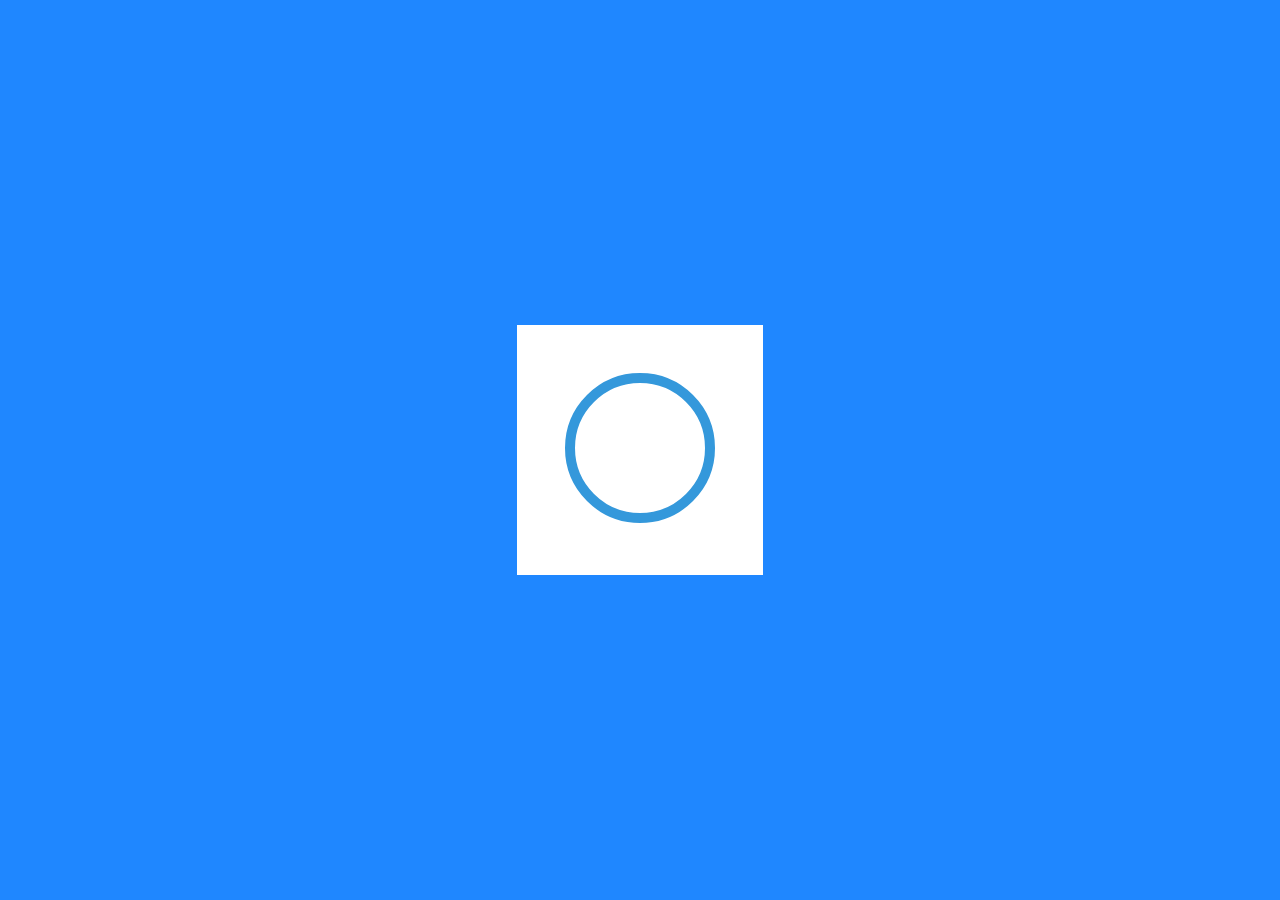
<file: Achat/test.html>
<!DOCTYPE html>
<html lang="en">
<head>
    <meta charset="UTF-8">
    <meta http-equiv="X-UA-Compatible" content="IE=edge">
    <meta name="viewport" content="width=device-width, initial-scale=1.0">
    <title>Document</title>
    <link rel="stylesheet" href="./test.css">
</head>
<body>
    <div class="box">

        <svg>
               <circle cx="70px" cy="70px" r="70px"></circle>
        </svg>
        
        </div>
</body>
</html>
</file>
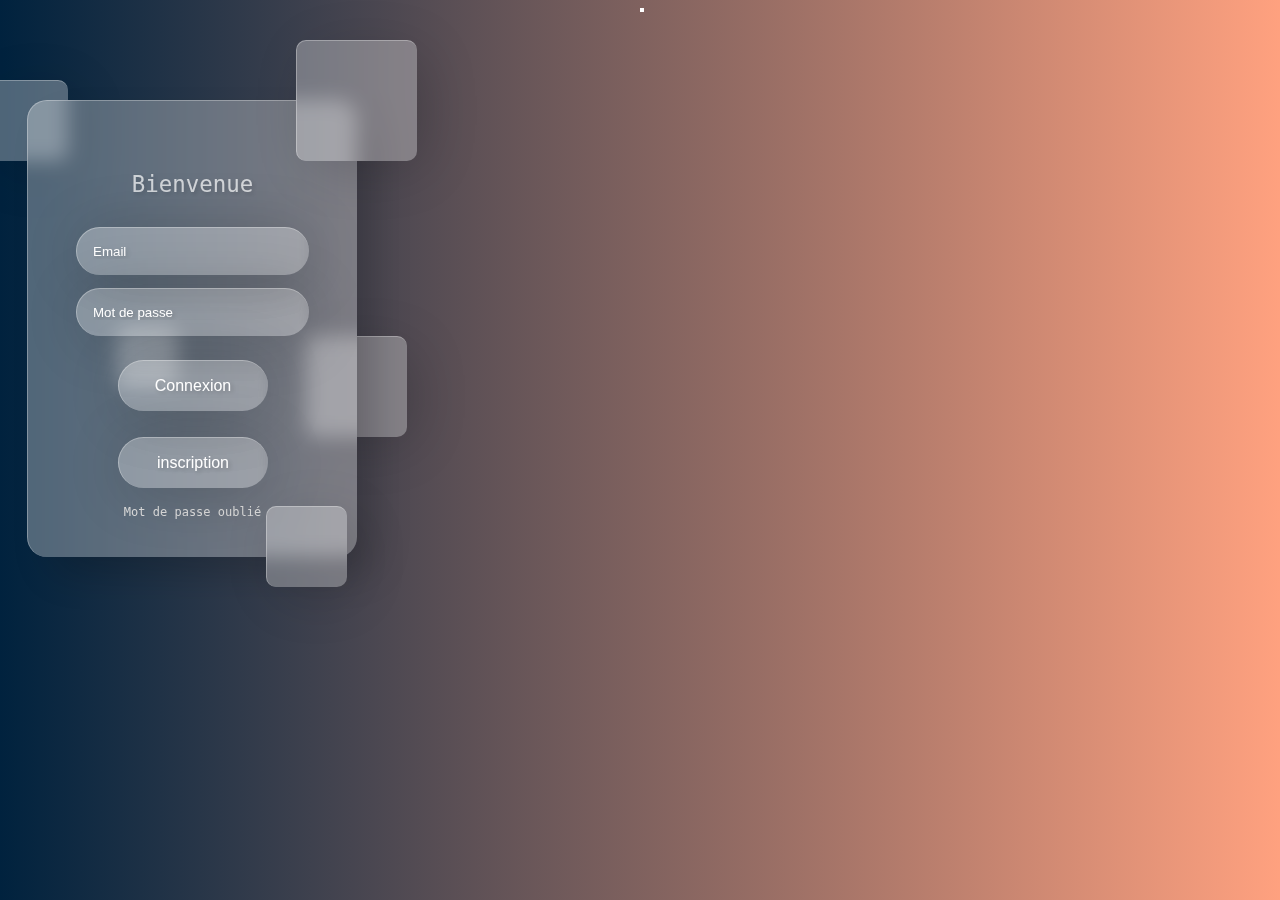
<file: formulaire d'inscription/formulaire.html>
<!Doctype html>
<!DOCTYPE html>
<html lang="en">
<head>
    <meta charset="UTF-8">
    <meta http-equiv="X-UA-Compatible" content="IE=edge">
    <meta name="viewport" content="width=device-width, initial-scale=1.0">
    <title>Sign Up</title>
    <link rel="stylesheet" href="./formulaire.css">
</head>
<body>
    <div class="container">

        <!-- formulaire -->
<div>
        <form>

            <p>Bienvenue</p>
            <input type="email" placeholder="Email"><br>
            <input type="password" placeholder="Mot de passe"><br>
            <input type="button" value="Connexion"><br>
            
            <a href="../inscription/inscription.html">
            <input type="button" value="inscription"><br>
        </a>
            <a href="#"> Mot de passe oublié</a>
            
        
        </form>
        
        <!-- ombres -->
        <div class="drop drop-1"></div>
        <div class="drop drop-2"></div>
        <div class="drop drop-3"></div>
        <div class="drop drop-4"></div>
        <div class="drop drop-5"></div>
        </div> 
</div>

        <div id="universe"></div>

        <script>
            var layerCount = 5;
var starCount = 400;
var maxTime = 30;
var universe = document.getElementById("universe");
var w = window;
var d = document;
var e = d.documentElement;
var g = d.getElementsByTagName("body")[0];
var width = w.innerWidth || e.clientWidth || g.clientWidth;
var height = w.innerHeight || e.clientHeight || g.clientHeight;
for (var i = 0; i < starCount; ++i) {
  var ypos = Math.round(Math.random() * height);
  var star = document.createElement("div");
  var speed = 1000 * (Math.random() * maxTime + 1);
  star.setAttribute("class", "star" + (3 - Math.floor(speed / 1000 / 8)));
  star.style.backgroundColor = "white";

  universe.appendChild(star);
  star.animate(
    [
      {
        transform: "translate3d(" + width + "px, " + ypos + "px, 0)"
      },
      {
        transform:
          "translate3d(-" + Math.random() * 256 + "px, " + ypos + "px, 0)"
      }
    ],
    {
      delay: Math.random() * -speed,
      duration: speed,
      iterations: 1000
    }
  );
}

var elem = document.querySelector(".pulse");
var animation = elem.animate(
  {
    opacity: [0.5, 1],
    transform: ["scale(0.5)", "scale(1)"]
  },
  {
    direction: "alternate",
    duration: 500,
    iterations: Infinity
  }
);

        </script>
</body>
</html>
</file>
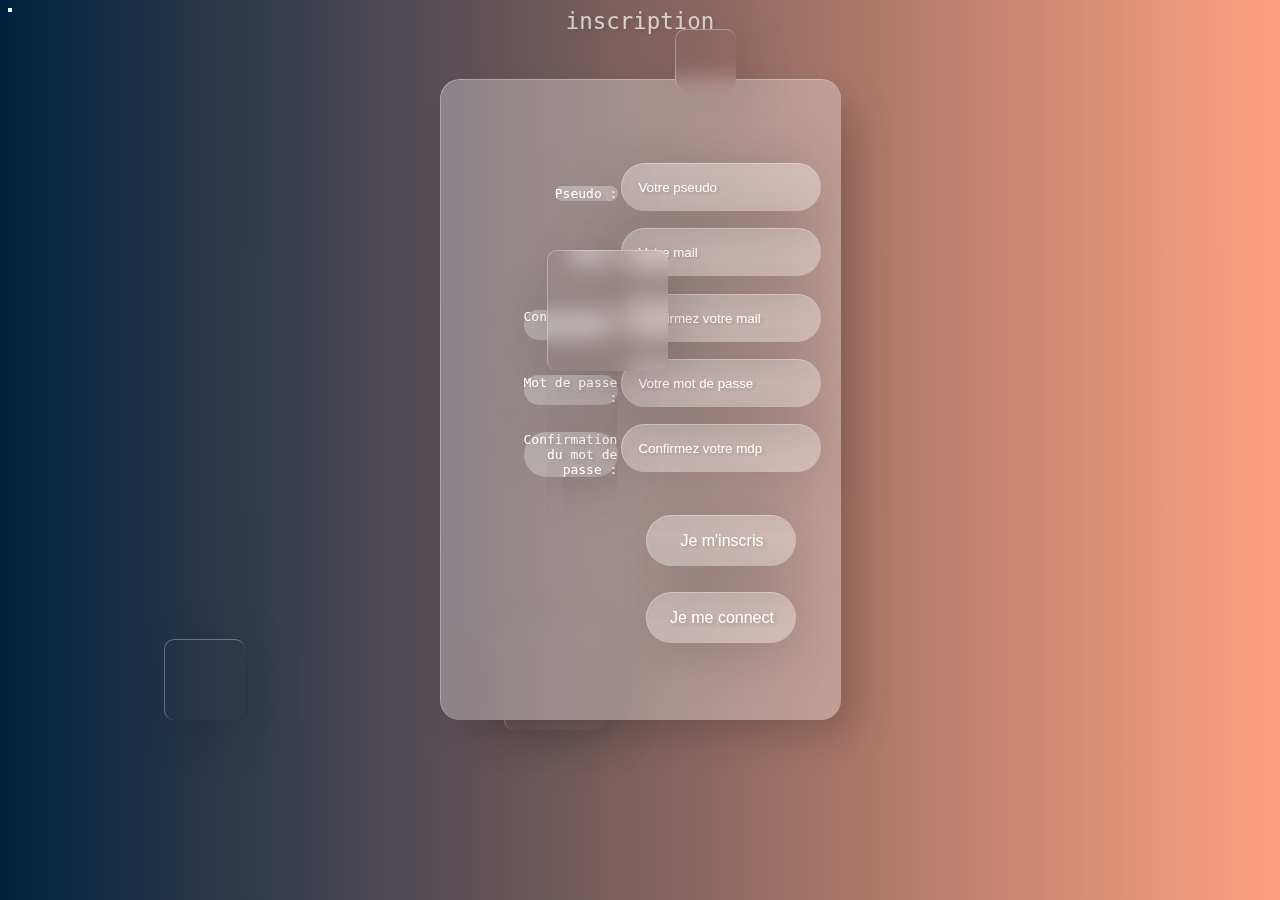
<file: inscription/inscription.html>
<!-- <php>$bdd = new PDO('mysql:host=54.36.91.62;dbnameftp.cluster027.hosting.ovh.net', 'sdfgann', 'SDFgang08993')</php> -->




<html>
	<head>
		<title>Connexion</title>
    <meta charset="UTF-8">
    <link rel="stylesheet" href="../inscription/Inscription.css">

  
</head>
<body>

    

    <div id="universe"></div>

    <script>
        var layerCount = 5;
var starCount = 400;
var maxTime = 30;
var universe = document.getElementById("universe");
var w = window;
var d = document;
var e = d.documentElement;
var g = d.getElementsByTagName("body")[0];
var width = w.innerWidth || e.clientWidth || g.clientWidth;
var height = w.innerHeight || e.clientHeight || g.clientHeight;
for (var i = 0; i < starCount; ++i) {
var ypos = Math.round(Math.random() * height);
var star = document.createElement("div");
var speed = 1000 * (Math.random() * maxTime + 1);
star.setAttribute("class", "star" + (3 - Math.floor(speed / 1000 / 8)));
star.style.backgroundColor = "white";

universe.appendChild(star);
star.animate(
[
  {
    transform: "translate3d(" + width + "px, " + ypos + "px, 0)"
  },
  {
    transform:
      "translate3d(-" + Math.random() * 256 + "px, " + ypos + "px, 0)"
  }
],
{
  delay: Math.random() * -speed,
  duration: speed,
  iterations: 1000
}
);
}

var elem = document.querySelector(".pulse");
var animation = elem.animate(
{
opacity: [0.5, 1],
transform: ["scale(0.5)", "scale(1)"]
},
{
direction: "alternate",
duration: 500,
iterations: Infinity
}
);

    </script>


    <div align="center">
        <p>inscription</p>
        <br />
        <form method="POST" action="">
			
       <table>
		   <tr>
	   <td align=right>
		<label for="pseudo">Pseudo :</label> 
       </td>
	   <td >
            <input type="text"
            placeholder="Votre pseudo"
			id="pseudo"
            name="pseudo" />
       </td>
</tr>

<tr>
	   <td align=right >
		<label for="mail">Mail :</label> 
       </td>
	   <td >
            <input type="email"
            placeholder="Votre mail"
			id="mail"
            name="mail" />
       </td>
</tr>

<tr>
	   <td  align=right>
		<label for="mail2"> Confirmation du Mail :</label> 
       </td>
	   <td >
            <input type="email"
            placeholder="Confirmez votre mail"
			id="mail2"
            name="mail" />
       </td>
</tr>

<tr>
	   <td  align=right>
		<label for="mdp"> Mot de passe :</label> 
       </td>
	   <td >
            <input type="password"
            placeholder="Votre mot de passe"
			id="mdp"
            name="mdp" />
       </td>
</tr>

<tr>
	   <td  align=right>
		<label for="mdp2"> Confirmation du mot de passe :</label> 
       </td>
	   <td >
            <input type="password"
            placeholder="Confirmez votre mdp"
			id="mdp2"
            name="mdp2" />
       </td>
</tr>
<tr>
<td> </td>
<td align=center> 
	<br>
    <a>
	<input type="button" value="Je m'inscris"/>
</a>

    <a href="../formulaire d'inscription/formulaire.html">
    <input type="button" value="Je me connect"/>
    
</a>

</br>
</td>
 
</tr>
</table>
<br />


        </form>
       
          
        </td>
       
        <div class="drop drop-2"></div>
        <div class="drop drop-3"></div>
        <div class="drop drop-4"></div>
        <div class="drop drop-5"></div>
        </div>
    </div>


    
    
</body>
</html>
</file>
<file: Achat/test.css>
*{
    margin: 0;
    padding: 0;
}




body{
    height: 100vh;
    width: 100%;
    display: flex;
    justify-content: center;
    align-items: center;
    background: #1f87ff;


}



.box{
    background-color: white;
    padding: 3em;
  
  }
  
  svg {
    height: 150px;
    width: 150px;
  }
  svg circle {
    fill:none;
    stroke: #3498db;
    stroke-width: 10px;
    transform: translate(5px,5px);
   
  }
</file>
<file: formulaire d'inscription/formulaire.css>
@import url('https://fonts.googleapis.com/css2?family=Merriweather&display=swap');
body {
    background: #ffa17f;
    background: -webkit-linear-gradient(to right, #00223e, #ffa17f);
    background: linear-gradient(to right, #00223e, #ffa17f);
    overflow: hidden;
    display: flex;
    justify-content: center;
    align-items: center;
    font-family: monospace;
    
  }
  
  .star0 {
    height: 1px;
    width: 1px;
    opacity: 1;
    position: absolute;
  }
  
  .star1 {
    height: 2px;
    width: 2px;
    border-radius: 50%;
    opacity: 1;
    position: absolute;
  }
  
  .star2 {
    height: 3px;
    width: 3px;
    border-radius: 50%;
    opacity: 1;
    position: absolute;
  }
  
  .star3 {
    height: 4px;
    width: 4px;
    border-radius: 50%;
    opacity: 1;
    position: absolute;
  }
  



.container{
    position: relative;
}

form{
    
    background: rgba(255, 255, 255, .3);
    padding: 3rem;
    height: 360px;
    border-radius: 20px;
    border-left: 1px solid rgba(255, 255, 255, .3);
    border-top: 1px solid rgba(255, 255, 255, .3);
    box-shadow: 20px 20px 40px -6px rgba(0, 0, 0, 0.2);
    text-align: center;
    -webkit-backdrop-filter: blur(10px) ;
    -moz-backdrop-filter: blur(10px) ;
    backdrop-filter: blur(10px);

}

p{
    color: white;
    font-weight: 500;
    opacity: .7;
    font-size: 1.4rem;
    margin-bottom:30px;
    text-shadow: 2px 2px 4px rgba(0, 0, 0, 0.2);


}


a{
    color: #ddd;
    text-decoration: none;
    font-size: 12px;
    transition: all 0.3s;
}

a:hover{
    text-shadow: 2px 2px 6px rgb(0, 0, 0);
}
input{
    background: transparent;
    border: none;
    border-left: 1px solid rgba(255, 255, 255, .3);
    border-top: 1px solid rgba(255, 255, 255, .3);
    padding: 1rem;
    width: 200px;
    border-radius: 50px;
    -webkit-backdrop-filter: blur(5px) ;
    -moz-backdrop-filter: blur(5px) ;
    backdrop-filter: blur(5px);
    box-shadow: 4px 4px 60px rgba(0, 0, 0, 0.2);
    color: white;
    font-weight: 500;
    text-shadow: 2px 2px 4px rgba(0, 0, 0, 0.2);
    margin-bottom: 1em;
}

::placeholder{
    color: white;

}

input:hover, input[type="email"]:focus,
input[type="password"]:focus{
    background: rgba(255, 255, 255, .1) ;
    box-shadow: 4px 4px 60px 8px rgba(0, 0, 0, 0.2) ;
    transition: all 0.3s;
}

input[type="button"]{
    cursor: pointer;
    margin-top:10px ;
    font-size: 1rem ;
    width: 150px;
}

.drop{
    background: rgba(255, 255, 255, .3);
    backdrop-filter: blur(10px);
    -webkit-backdrop-filter: blur(10px) ;
    -moz-backdrop-filter: blur(10px) ;
    position: absolute;
    border-left: 1px solid rgba(255, 255, 255, .3);
    border-top: 1px solid rgba(255, 255, 255, .3);
    border-radius: 10px;
    box-shadow: 10px 10px 60px -8px rgb(0, 0, 0, 0.2);
}

.drop-1{
    height: 80px;
    width: 80px;
    top: -20px;
    left: -40px;
    z-index: -1;
}

.drop-2{
    height: 80px;
    width: 80px;
    bottom: -30px;
    right: 10px;
}

.drop-3{
    height: 100px;
    width: 100px;
    bottom: 120px;
    right: -50px;
    z-index: -1;
}

.drop-4{
    height: 120px;
    width: 120px;
    top: -60px;
    right: -60px;
    
}

.drop-5{
    height: 60px;
    width: 60px;
    bottom: 170px;
    left: 90px;
    z-index: -1;
}

.container{
    position: absolute;
    align-items: center;
    margin-top: 50%;
    margin-right: 70%;;
    border-radius: 5%;
}
</file>
<file: inscription/Inscription.css>
@import url('https://fonts.googleapis.com/css2?family=Merriweather&display=swap');


/* body {
    background: #ffa17f;
    background: -webkit-linear-gradient(to right, #00223e, #ffa17f);
    background: linear-gradient(to right, #00223e, #ffa17f);
    overflow: hidden;
    display: flex;
    justify-content: center;
    align-items: center;
    font-family: monospace;
    
  } */

  body {
    background: #ffa17f;
    background: -webkit-linear-gradient(to right, #00223e, #ffa17f);
    background: linear-gradient(to right, #00223e, #ffa17f);
    overflow: hidden;
    font-family: monospace;
  }

.container{
    position: relative;
    /* background-image: url(./images/logosdfgang.jpg); */
}

form{
    
    background: rgba(255, 255, 255, .3);
    padding: 5rem;
    height: 30rem;
    width: 15rem;
    border-radius: 20px;
    border-left: 1px solid rgba(255, 255, 255, .3);
    border-top: 1px solid rgba(255, 255, 255, .3);
    box-shadow: 20px 20px 40px -6px rgba(0, 0, 0, 0.2);
    text-align: center;
    -webkit-backdrop-filter: blur(10px) ;
    -moz-backdrop-filter: blur(10px) ;
    backdrop-filter: blur(10px);

}



p{
    color: white;
    font-weight: 500;
    opacity: .7;
    font-size: 1.4rem;
    margin-bottom:30px;
    text-shadow: 2px 2px 4px rgba(0, 0, 0, 0.2);


}




a:hover{
    text-shadow: 2px 2px 6px rgb(0, 0, 0);
}
input{
    background: transparent;
    border: none;
    border-left: 1px solid rgba(255, 255, 255, .3);
    border-top: 1px solid rgba(255, 255, 255, .3);
    padding: 1rem;
    width: 200px;
    border-radius: 50px;
    -webkit-backdrop-filter: blur(5px) ;
    -moz-backdrop-filter: blur(5px) ;
    backdrop-filter: blur(5px);
    box-shadow: 4px 4px 60px rgba(0, 0, 0, 0.2);
    color: white;
    font-weight: 500;
    text-shadow: 2px 2px 4px rgba(0, 0, 0, 0.2);
    margin-bottom: 1em;
}

label{
    
    
   
    
    
    width: 200px;
    border-radius: 50px;
    -webkit-backdrop-filter: blur(5px) ;
    -moz-backdrop-filter: blur(5px) ;
    backdrop-filter: blur(5px);
    box-shadow: 4px 4px 60px rgba(0, 0, 0, 0.2);
    color: white;
    font-weight: 500;
    text-shadow: 2px 2px 4px rgba(0, 0, 0, 0.2);
    margin-bottom: 1em;
}


::placeholder{
    color: white;

}

input:hover, input[type="email"]:focus,
input[type="password"]:focus{
    background: rgba(255, 255, 255, .1) ;
    box-shadow: 4px 4px 60px 8px rgba(0, 0, 0, 0.2) ;
    transition: all 0.3s;
}

input[type="button"]{
    cursor: pointer;
    margin-top:10px ;
    font-size: 1rem ;
    width: 150px;
    
}

.drop{
    
    backdrop-filter: blur(10px);
    -webkit-backdrop-filter: blur(10px) ;
    -moz-backdrop-filter: blur(10px) ;
    position: absolute;
    border-left: 1px solid rgba(255, 255, 255, .3);
    border-top: 1px solid rgba(255, 255, 255, .3);
    border-radius: 10px;
    box-shadow: 10px 10px 60px -8px rgb(0, 0, 0, 0.2);
}





.drop-2{
    height: 80px;
    width: 80px;
    bottom: 180px;
    right: 115vh;
    z-index: 1;
}

.drop-3{
    height: 100px;
    width: 100px;
    bottom: 170px;
    right: 75vh;
    z-index: -1;
}

.drop-4{
    height: 120px;
    width: 120px;
    top: 250px;
    right: 68vh;
   
    
}

.drop-5{
    height: 60px;
    width: 60px;
    bottom: 90vh;
    left: 75vh;
    z-index: 1;
  
}

.star0 {
    height: 1px;
    width: 1px;
    opacity: 1;
    position: absolute;
  }
  
  .star1 {
    height: 2px;
    width: 2px;
    border-radius: 50%;
    opacity: 1;
    position: absolute;
  }
  
  .star2 {
    height: 3px;
    width: 3px;
    border-radius: 50%;
    opacity: 1;
    position: absolute;
  }
  
  .star3 {
    height: 4px;
    width: 4px;
    border-radius: 50%;
    opacity: 1;
    position: absolute;
  }
</file>
